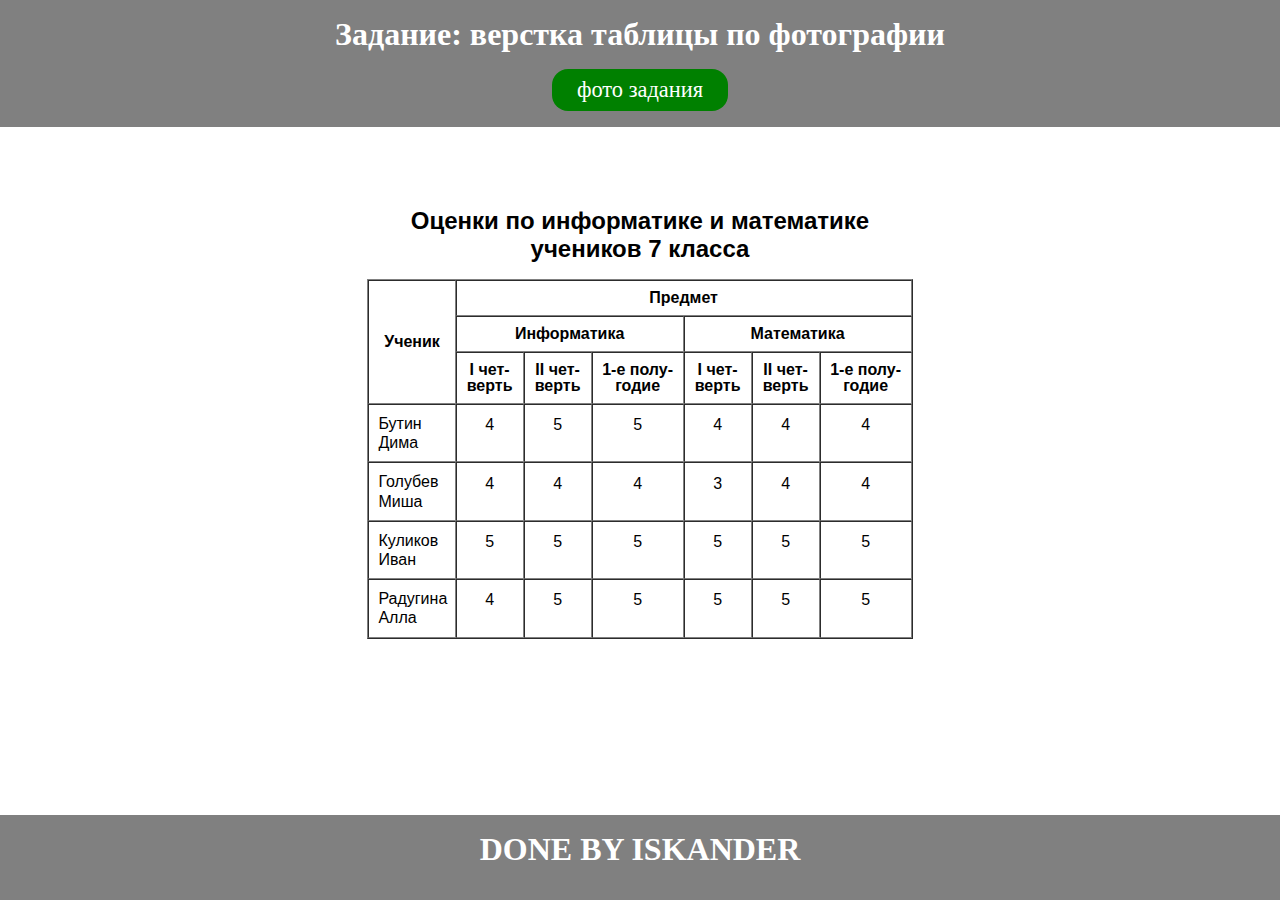
<file: index.html>
<!doctype html>
<html>
<head>
    <meta charset="utf8"/>
    <meta name="description" content="Домашнее задание"/>
    <meta name="key words" content="таблица"/>
    <title>Таблица</title>
    <link rel="stylesheet" href="table.css"/>
</head>
<body>
    <header>
        <div class="tasktext">Задание: верстка таблицы по фотографии</div>
        <input type="checkbox" id="button" checked/>
        <label class="on-off" for="button">
            фото задания           
        </label>
        <div class="task">
            <img class="taskphoto" src="taskphoto.jpg" alt="taskphoto"/> 
        </div> 
    </header>    
    <main>
        <div class="table">
            <div class="title">
                Оценки по информатике и математике учеников 7 класса
            </div>
            <table border="1" cellspacing="0">
                <tr>
                    <th rowspan="3">
                        <div class="name">Ученик</div>
                    </th>
                    <th colspan="6">
                        <div class="cell_mod1">Предмет</div>
                    </th>
                </tr>
                <tr>
                    
                    <th colspan="3">
                        <div class="cell_mod2">Информатика</div>
                    </th>
                    <th colspan="3">
                        <div class="cell_mod2">Математика</div>
                    </th>
                </tr>
                <tr>
                    <th>
                        <div class="cell_mod3">I чет- верть</div>
                    </th>
                    <th>
                        <div class="cell_mod3">II чет- верть</div>
                    </th>
                    <th>
                        <div class="cell_mod4">1-e полу- годие</div>
                    </th>
                    <th>
                        <div class="cell_mod3">I чет- верть</div>
                    </th>
                    <th>
                        <div class="cell_mod3">II чет- верть</div>
                    </th>
                    <th>
                        <div class="cell_mod4">1-e полу- годие</div>
                    </th>
                </tr>
                <tr>
                    <td>
                        <div class="name">Бутин Дима</div>
                    </td>
                    <td>
                        <div class="cell_mod3 mb">4</div>
                    </td>
                    <td>
                        <div class="cell_mod3 mb">5</div>
                    </td>
                    <td>
                        <div class="cell_mod4 mb">5</div>
                    </td>
                    <td>
                        <div class="cell_mod3 mb">4</div>
                    </td>
                    <td>
                        <div class="cell_mod3 mb">4</div>
                    </td>
                    <td>
                        <div class="cell_mod4 mb">4</div>
                    </td>
                </tr>
                <tr>
                    <td>
                        <div class="name">Голубев Миша</div>
                    </td>
                    <td>
                        <div class="cell_mod3 mb">4</div>
                    </td>
                    <td>
                        <div class="cell_mod3 mb">4</div>
                    </td>
                    <td>
                        <div class="cell_mod4 mb">4</div>
                    </td>
                    <td>
                        <div class="cell_mod3 mb">3</div>
                    </td>
                    <td>
                        <div class="cell_mod3 mb">4</div>
                    </td>
                    <td>
                        <div class="cell_mod4 mb">4</div>
                    </td>
                </tr>
                <tr>
                    <td>
                        <div class="name">Куликов Иван</div>
                    </td>
                    <td>
                        <div class="cell_mod3 mb">5</div>
                    </td>
                    <td>
                        <div class="cell_mod3 mb">5</div>
                    </td>
                    <td>
                        <div class="cell_mod4 mb">5</div>
                    </td>
                    <td>
                        <div class="cell_mod3 mb">5</div>
                    </td>
                    <td>
                        <div class="cell_mod3 mb">5</div>
                    </td>
                    <td>
                        <div class="cell_mod4 mb">5</div>
                    </td>
                </tr>
                <tr>
                    <td>
                        <div class="name">Радугина Алла</div>
                    </td>
                    <td>
                        <div class="cell_mod3 mb">4</div>
                    </td>
                    <td>
                        <div class="cell_mod3 mb">5</div>
                    </td>
                    <td>
                        <div class="cell_mod4 mb">5</div>
                    </td>
                    <td>
                        <div class="cell_mod3 mb">5</div>
                    </td>
                    <td>
                        <div class="cell_mod3 mb">5</div>
                    </td>
                    <td>
                        <div class="cell_mod4 mb">5</div>
                    </td>
                </tr>
            </table>
        </div>
    </main>
    <footer>
        <div class="author">DONE BY ISKANDER</div>
    </footer>
</body>
</html>
</file>
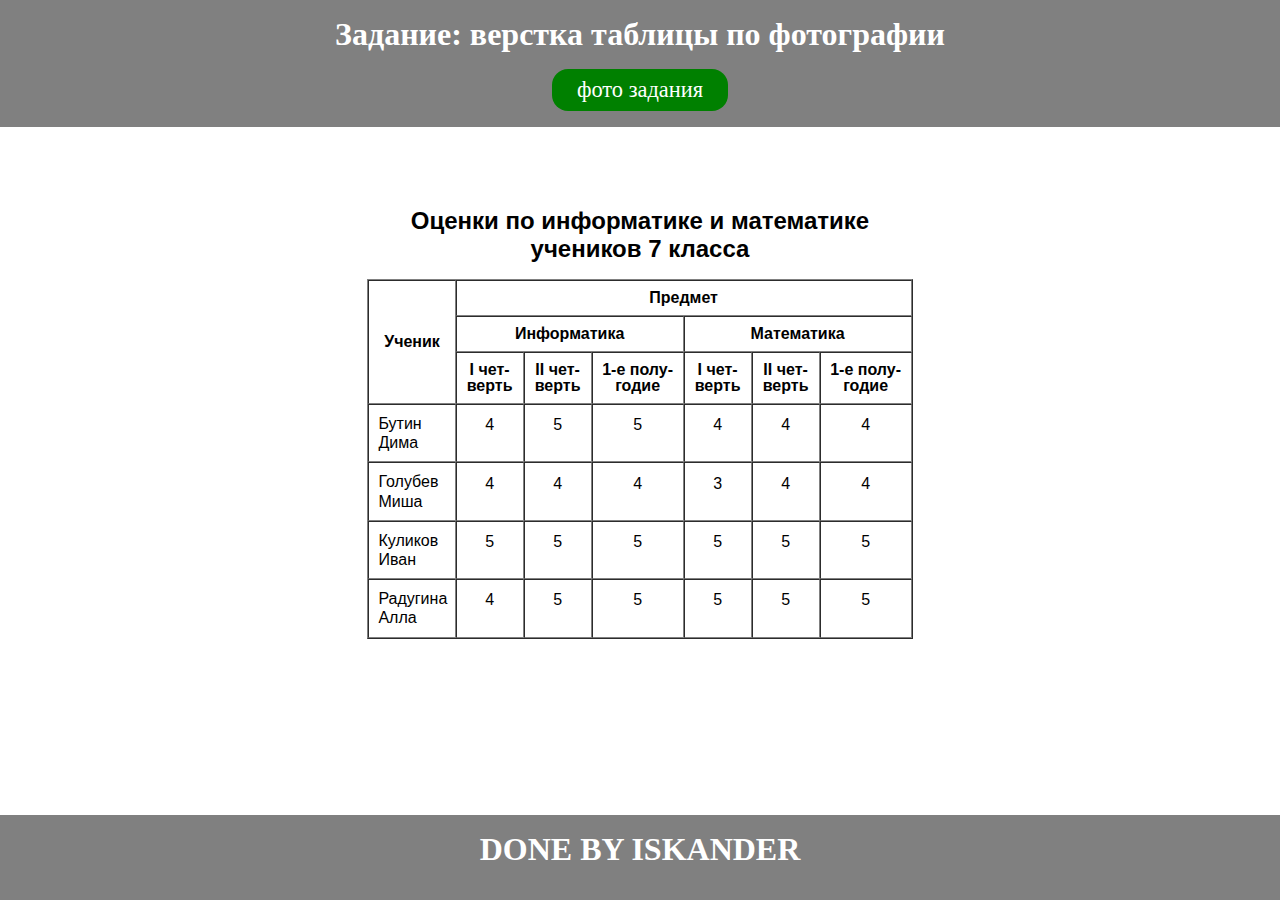
<file: table.html>
<!doctype html>
<html>
<head>
    <meta charset="utf8"/>
    <meta name="description" content="Домашнее задание"/>
    <meta name="key words" content="таблица"/>
    <title>Таблица</title>
    <link rel="stylesheet" href="table.css"/>
</head>
<body>
    <header>
        <div class="tasktext">Задание: верстка таблицы по фотографии</div>
        <input type="checkbox" id="button" checked/>
        <label class="on-off" for="button">
            фото задания           
        </label>
        <div class="task">
            <img class="taskphoto" src="taskphoto.jpg" alt="taskphoto"/> 
        </div> 
    </header>    
    <main>
        <div class="table">
            <div class="title">
                Оценки по информатике и математике учеников 7 класса
            </div>
            <table border="1" cellspacing="0">
                <tr>
                    <th rowspan="3">
                        <div class="name">Ученик</div>
                    </th>
                    <th colspan="6">
                        <div class="cell_mod1">Предмет</div>
                    </th>
                </tr>
                <tr>
                    
                    <th colspan="3">
                        <div class="cell_mod2">Информатика</div>
                    </th>
                    <th colspan="3">
                        <div class="cell_mod2">Математика</div>
                    </th>
                </tr>
                <tr>
                    <th>
                        <div class="cell_mod3">I чет- верть</div>
                    </th>
                    <th>
                        <div class="cell_mod3">II чет- верть</div>
                    </th>
                    <th>
                        <div class="cell_mod4">1-e полу- годие</div>
                    </th>
                    <th>
                        <div class="cell_mod3">I чет- верть</div>
                    </th>
                    <th>
                        <div class="cell_mod3">II чет- верть</div>
                    </th>
                    <th>
                        <div class="cell_mod4">1-e полу- годие</div>
                    </th>
                </tr>
                <tr>
                    <td>
                        <div class="name">Бутин Дима</div>
                    </td>
                    <td>
                        <div class="cell_mod3 mb">4</div>
                    </td>
                    <td>
                        <div class="cell_mod3 mb">5</div>
                    </td>
                    <td>
                        <div class="cell_mod4 mb">5</div>
                    </td>
                    <td>
                        <div class="cell_mod3 mb">4</div>
                    </td>
                    <td>
                        <div class="cell_mod3 mb">4</div>
                    </td>
                    <td>
                        <div class="cell_mod4 mb">4</div>
                    </td>
                </tr>
                <tr>
                    <td>
                        <div class="name">Голубев Миша</div>
                    </td>
                    <td>
                        <div class="cell_mod3 mb">4</div>
                    </td>
                    <td>
                        <div class="cell_mod3 mb">4</div>
                    </td>
                    <td>
                        <div class="cell_mod4 mb">4</div>
                    </td>
                    <td>
                        <div class="cell_mod3 mb">3</div>
                    </td>
                    <td>
                        <div class="cell_mod3 mb">4</div>
                    </td>
                    <td>
                        <div class="cell_mod4 mb">4</div>
                    </td>
                </tr>
                <tr>
                    <td>
                        <div class="name">Куликов Иван</div>
                    </td>
                    <td>
                        <div class="cell_mod3 mb">5</div>
                    </td>
                    <td>
                        <div class="cell_mod3 mb">5</div>
                    </td>
                    <td>
                        <div class="cell_mod4 mb">5</div>
                    </td>
                    <td>
                        <div class="cell_mod3 mb">5</div>
                    </td>
                    <td>
                        <div class="cell_mod3 mb">5</div>
                    </td>
                    <td>
                        <div class="cell_mod4 mb">5</div>
                    </td>
                </tr>
                <tr>
                    <td>
                        <div class="name">Радугина Алла</div>
                    </td>
                    <td>
                        <div class="cell_mod3 mb">4</div>
                    </td>
                    <td>
                        <div class="cell_mod3 mb">5</div>
                    </td>
                    <td>
                        <div class="cell_mod4 mb">5</div>
                    </td>
                    <td>
                        <div class="cell_mod3 mb">5</div>
                    </td>
                    <td>
                        <div class="cell_mod3 mb">5</div>
                    </td>
                    <td>
                        <div class="cell_mod4 mb">5</div>
                    </td>
                </tr>
            </table>
        </div>
    </main>
    <footer>
        <div class="author">DONE BY ISKANDER</div>
    </footer>
</body>
</html>
</file>
<file: table.css>
body{
    margin:0;
    display: flex;
    flex-direction: column;
    min-height: 100vh;
}
header, footer{
    background-color: gray;
    padding-bottom: 1rem;
}
.tasktext, .author{
    user-select: none;
    text-align: center;
    font-weight: bold;
    color:white;
    font-size: 2rem;
    padding: 1rem;
}
.taskphoto{
    overflow: hidden;
    display: block;
    margin:auto;
    padding: 1rem;
    width: 60rem;
}
#button{
    display:none;
}
.on-off{
    display: block;
    text-align: center;
    user-select: none;
    width: 10rem;
    background-color: red;
    font-size: 1.4rem;
    color: white;
    border-radius: 1rem;
    cursor: pointer;
    margin:auto;
    padding: 0.5rem;    
}
.on-off:hover{
    box-shadow: 0 0 1rem white;
    font-weight: bold;
}
header input:checked + .on-off{
    background-color: green;
}
header input:checked ~ .task {
    display: none;
}
main{
    margin:5rem;
}
footer{
    margin-top:auto;
}
.description{
    color: #000;
    text-align: center;
    font-size: 1.5rem;
    margin-bottom: 2rem;
}body{
    margin:0;
    display: flex;
    flex-direction: column;
    min-height: 100vh;
}
header, footer{
    background-color: gray;
    padding-bottom: 1rem;
}
.tasktext, .author{
    user-select: none;
    text-align: center;
    font-weight: bold;
    color:white;
    font-size: 2rem;
    padding: 1rem;
}
.taskphoto{
    overflow: hidden;
    display: block;
    margin:auto;
    padding: 1rem;
    width: 60rem;
}
#button{
    display:none;
}
.on-off{
    display: block;
    text-align: center;
    user-select: none;
    width: 10rem;
    background-color: red;
    font-size: 1.4rem;
    color: white;
    border-radius: 1rem;
    cursor: pointer;
    margin:auto;
    padding: 0.5rem;    
}
.on-off:hover{
    box-shadow: 0 0 1rem white;
    font-weight: bold;
}
header input:checked + .on-off{
    background-color: green;
}
header input:checked ~ .task {
    display: none;
}
main{
    margin:5rem;
}
footer{
    margin-top:auto;
}





.table{
    font-family: Helvetica, sans-serif;
    letter-spacing: 0rem;
    text-align: center;
}
.table .title{
    width: 29rem;
    margin:auto;
    font-size:1.5rem;
    font-weight: bold;
}
.table table{
    margin:auto;
    margin-top:1rem;
    font-size:1rem;
    line-height: 1rem;
}
.table table .name{
    text-align: left;
    width:4.2rem;
    line-height: 1.2rem;
}
.table table th .name{
    text-align:center;
}
.table table .cell_mod1{
    width:6rem;
    margin:auto;
}
.table table .cell_mod2{
    width:8rem;
    margin:auto;
}
.table table .cell_mod3{
    width: 3rem;
    margin:auto;
}
.table table .cell_mod4{
    width: 4.5rem;
    margin: auto;
}
.table table .mb{
    margin-bottom: 1rem;
}
.table table .name, 
.table table .cell_mod1,
.table table .cell_mod2,
.table table .cell_mod3,
.table table .cell_mod4{
    padding: 0.5rem;
}
</file>
